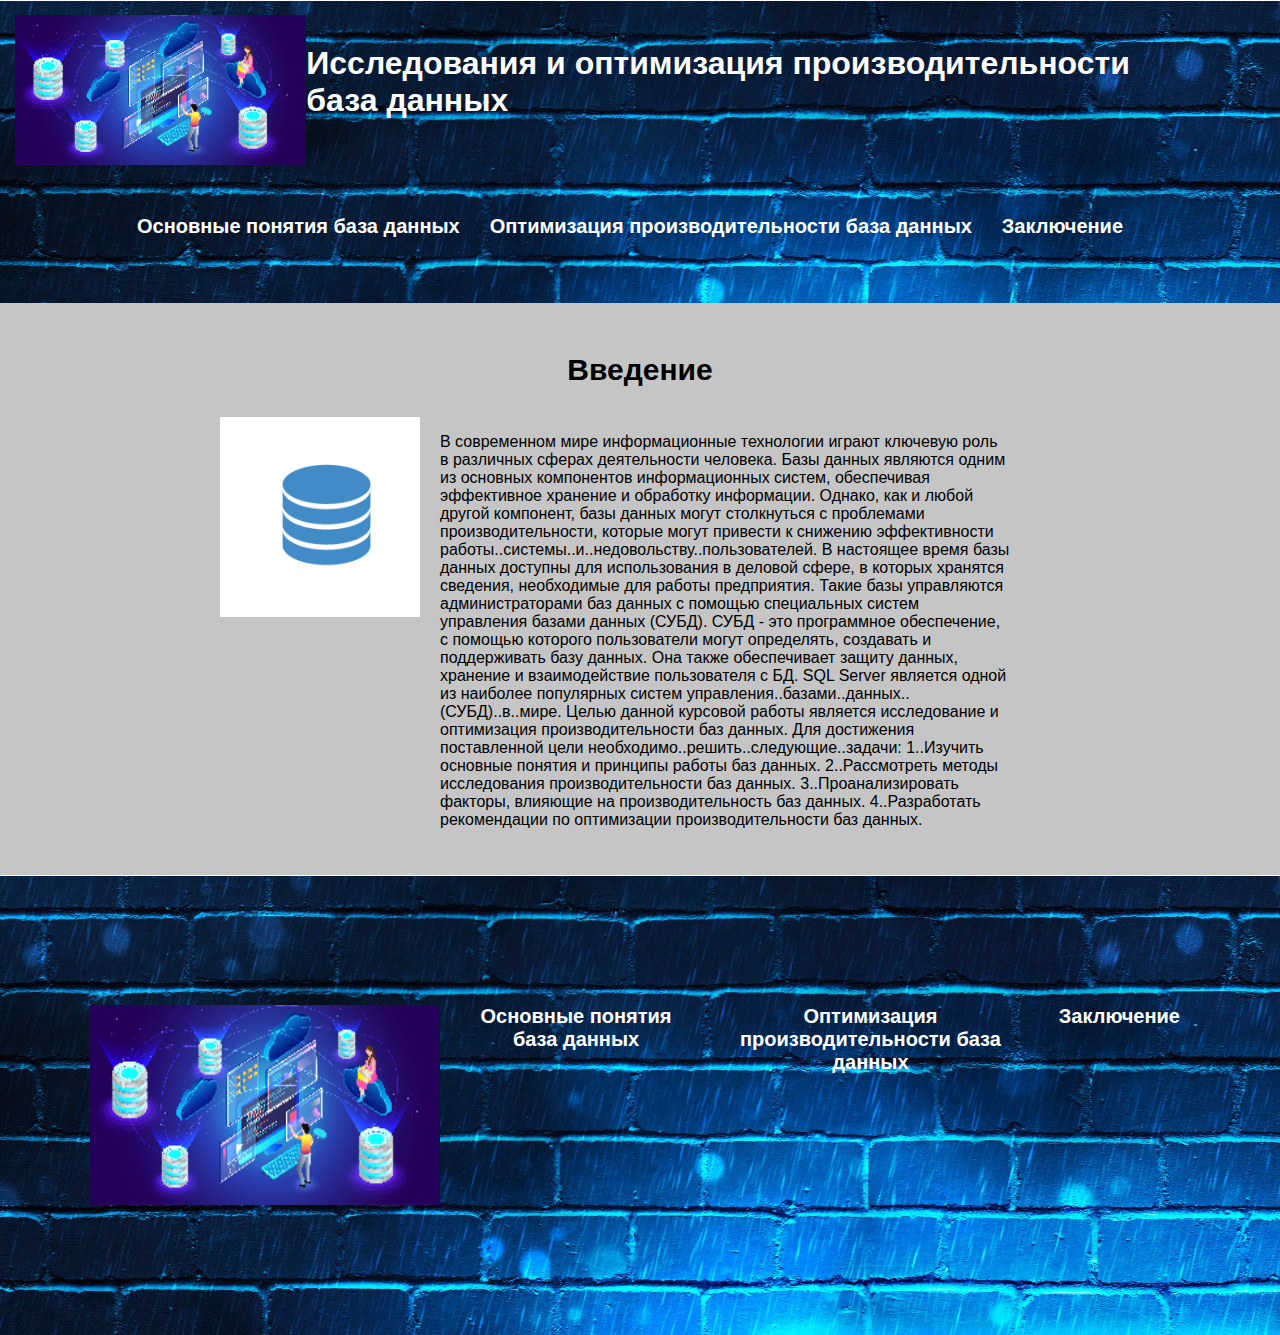
<file: index.html>
<!DOCTYPE html>
<html lang="en">
<head>
    <meta charset="UTF-8">
    <meta name="viewport" content="width=device-width, initial-scale=1.0">
    <title>Курсовая работа</title>
    <link rel="stylesheet" href="style.css">
    <style></style>
</head>
<body>
    <header>
        <div class="logo1">
            <img src="img/Web_hosting1560413676163 (1).webp" alt="">
            <h1>
               Исследования и оптимизация производительности база данных
            </h1>
        </div>  
        <nav>
            <a href="index1.html">
                <strong>Основные понятия база данных</strong>
            </a>
            <a href="index2.html">
                <strong>Оптимизация производительности база данных</strong>
            </a>
            </a>
            <a href="index5.html">
                <strong>Заключение</strong>
            </a>
        </nav>
    </header>
    <main>
        <div class="container-text">
            <h3> 
                <strong>  
                    Введение
                </strong>
            </h3>
            <div class="flex">
                <img src="img/wordpress-clean-database-old-plugins.png" alt="">
                <p>
                    В современном мире информационные технологии играют ключевую роль в различных сферах деятельности человека. Базы данных являются одним из основных компонентов информационных систем, обеспечивая эффективное хранение и обработку информации. Однако, как и любой другой компонент, базы данных могут столкнуться с проблемами производительности, которые могут привести к снижению эффективности работы..системы..и..недовольству..пользователей. В настоящее время базы данных доступны для использования в деловой сфере, в которых хранятся сведения, необходимые для работы предприятия. Такие базы управляются администраторами баз данных с помощью специальных систем управления базами данных (СУБД). СУБД - это программное обеспечение, с помощью которого пользователи могут определять, создавать и поддерживать базу данных. Она также обеспечивает защиту данных, хранение и взаимодействие пользователя с БД. SQL Server является одной из наиболее популярных систем управления..базами..данных..(СУБД)..в..мире. Целью данной курсовой работы является исследование и оптимизация производительности баз данных. Для достижения поставленной цели необходимо..решить..следующие..задачи: 1..Изучить основные понятия и принципы работы баз данных. 2..Рассмотреть методы исследования производительности баз данных. 3..Проанализировать факторы, влияющие на производительность баз данных. 4..Разработать рекомендации по оптимизации производительности баз данных.
                </p>
            </div>
        </div>
    </main>
    <footer>
        <nav>
            <div class="flex5">
                <img src="img/Web_hosting1560413676163 (1).webp" alt="">
            </div>
            <a href="index1.html">
                <strong>Основные понятия база данных</strong>
            </a>
            <a href="index2.html">
                <strong>Оптимизация производительности база данных</strong>
            </a>
            </a>
            <a href="index5.html">
                <strong>Заключение</strong>
            </a>
        </nav>
    </footer>
</body>
</html>
</file>
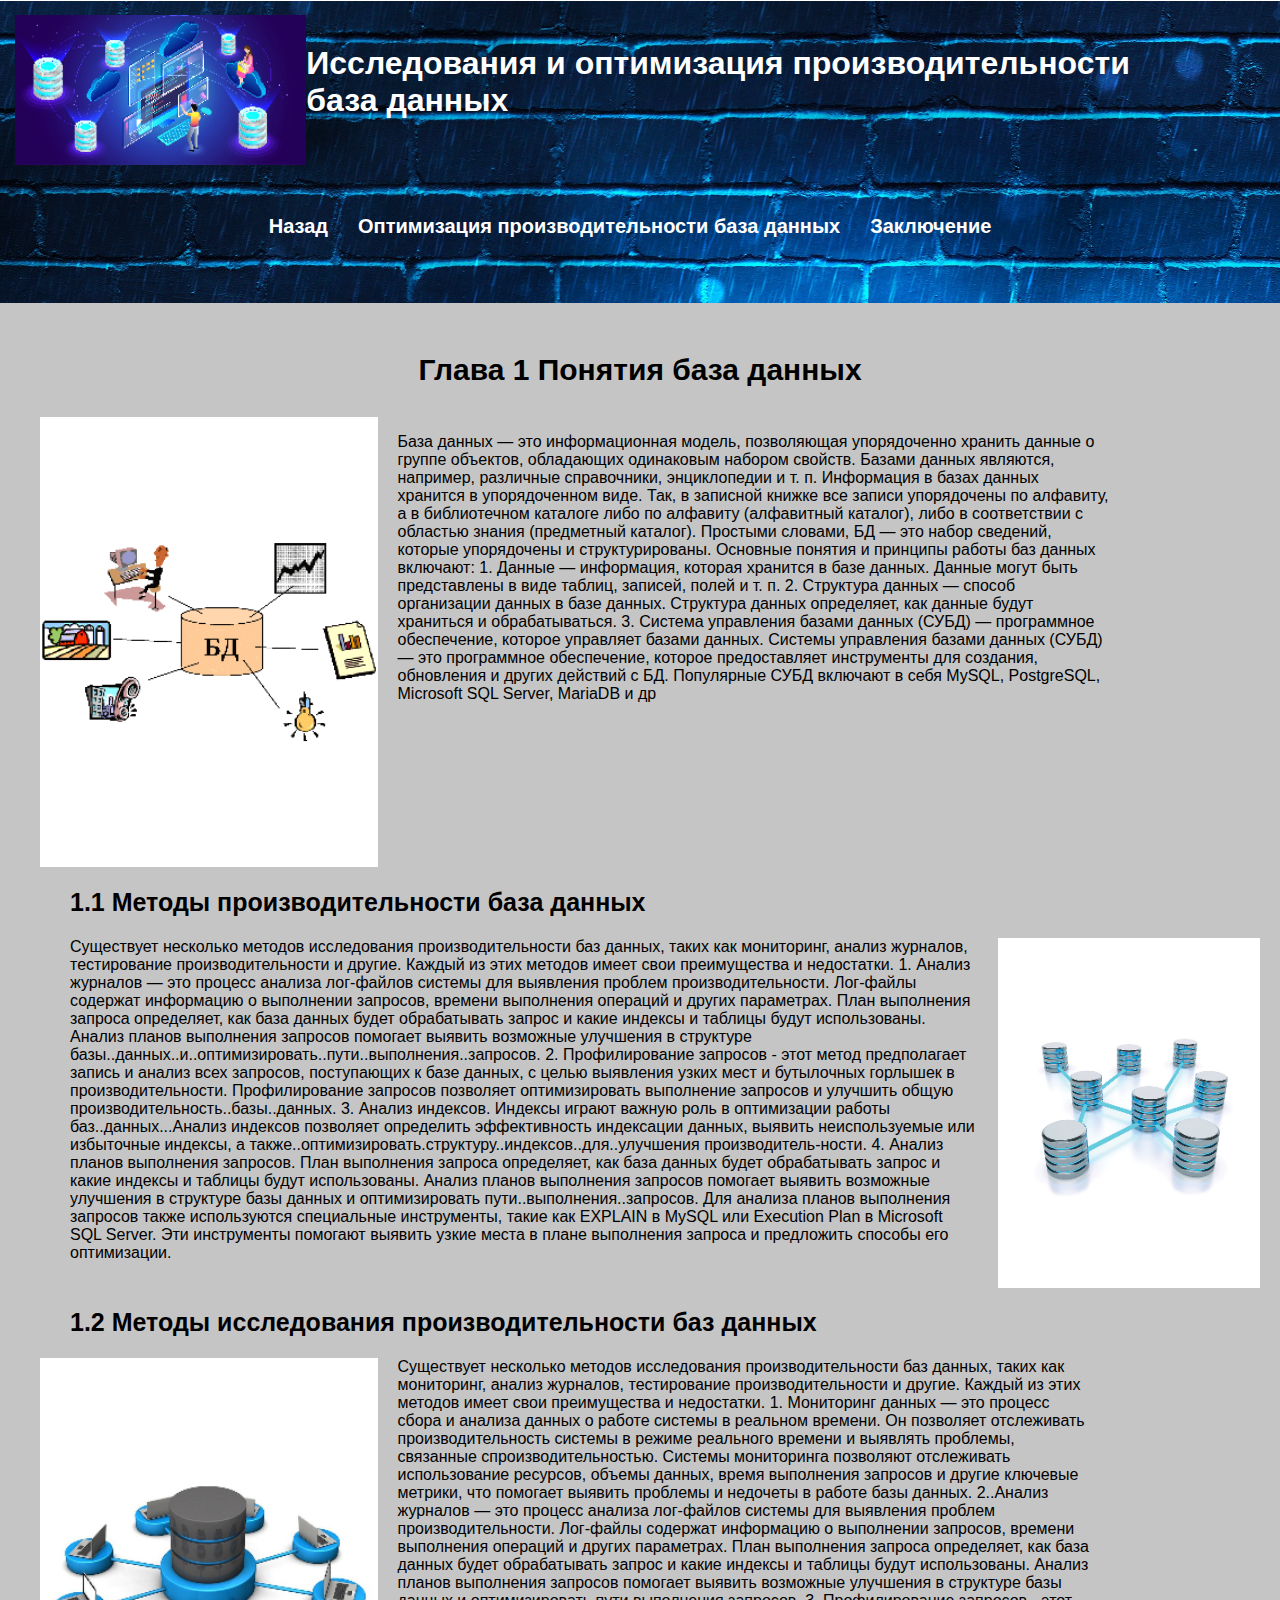
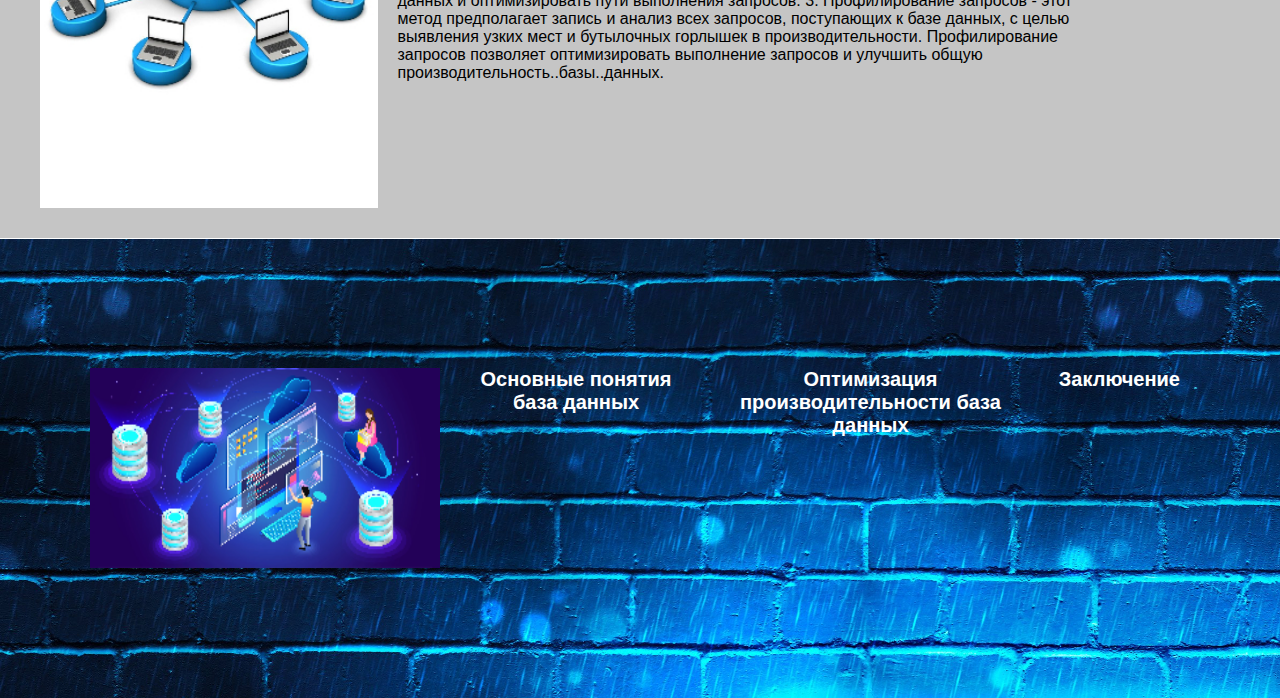
<file: index1.html>
<!DOCTYPE html>
<html lang="en">
<head>
    <meta charset="UTF-8">
    <meta name="viewport" content="width=device-width, initial-scale=1.0">
    <title>Курсовая работа</title>
    <link rel="stylesheet" href="style.css">
    <style>
        
    </style>
</head>
<body>
    <header>
        <div class="logo1">
            <img src="img/Web_hosting1560413676163 (1).webp" alt="">
            <h1>
                Исследования и оптимизация производительности база данных
            </h1>
        </div>  
        <nav>
            <a href="index.html">
                <strong>Назад</strong>
            </a>
            <a href="index2.html">
                <strong>Оптимизация производительности база данных</strong>
            </a>

            <a href="index5.html">
                <strong>Заключение</strong>
            </a>
        </nav>
    </header>
    <main>
        <div class="container-text">
            <h3>
                Глава 1 Понятия база данных
            </h3>
            <div class="flex2">
                <img src="img/527871_1.png" alt="">
                <p>
                    База данных — это информационная модель, позволяющая упорядоченно хранить данные о группе объектов, обладающих одинаковым набором свойств. Базами данных являются, например, различные справочники, энциклопедии и т. п. Информация в базах данных хранится в упорядоченном виде. Так, в записной книжке все записи упорядочены по алфавиту, а в библиотечном каталоге либо по алфавиту (алфавитный каталог), либо в соответствии с областью знания (предметный каталог). Простыми словами, БД — это набор сведений, которые упорядочены и структурированы. Основные понятия и принципы работы баз данных включают: 1. Данные — информация, которая хранится в базе данных. Данные могут быть представлены в виде таблиц, записей, полей и т. п. 2. Структура данных — способ организации данных в базе данных. Структура данных определяет, как данные будут храниться и обрабатываться. 3. Система управления базами данных (СУБД) — программное обеспечение, которое управляет базами данных. Системы управления базами данных (СУБД) — это программное обеспечение, которое предоставляет инструменты для создания, обновления и других действий с БД. Популярные СУБД включают в себя MySQL, PostgreSQL, Microsoft SQL Server, MariaDB и др
            </div>
            <h2>
                 1.1 Методы производительности база данных
            </h2>
            <div class="flex3">
                <img src="img/systems-istock-483497612_0.jpg" alt="">
            
                Существует несколько методов исследования производительности баз данных, таких как мониторинг, анализ журналов, тестирование производительности и другие. Каждый из этих методов имеет свои преимущества и недостатки. 1. Анализ журналов — это процесс анализа лог-файлов системы для выявления проблем производительности. Лог-файлы содержат информацию о выполнении запросов, времени выполнения операций и других параметрах. План выполнения запроса определяет, как база данных будет обрабатывать запрос и какие индексы и таблицы будут использованы. Анализ планов выполнения запросов помогает выявить возможные улучшения в структуре базы..данных..и..оптимизировать..пути..выполнения..запросов. 2. Профилирование запросов - этот метод предполагает запись и анализ всех запросов, поступающих к базе данных, с целью выявления узких мест и бутылочных горлышек в производительности. Профилирование запросов позволяет оптимизировать выполнение запросов и улучшить общую производительность..базы..данных. 3. Анализ индексов. Индексы играют важную роль в оптимизации работы баз..данных...Анализ индексов позволяет определить эффективность индексации данных, выявить неиспользуемые или избыточные индексы, а также..оптимизировать.структуру..индексов..для..улучшения производитель-ности. 4. Анализ планов выполнения запросов. План выполнения запроса определяет, как база данных будет обрабатывать запрос и какие индексы и таблицы будут использованы. Анализ планов выполнения запросов помогает выявить возможные улучшения в структуре базы данных и оптимизировать пути..выполнения..запросов. Для анализа планов выполнения запросов также используются специальные инструменты, такие как EXPLAIN в MySQL или Execution Plan в Microsoft SQL Server. Эти инструменты помогают выявить узкие места в плане выполнения запроса и предложить способы его оптимизации.  
            </div>
            <h2>
                 1.2 Методы исследования производительности баз данных
            </h2>
            <div class="flex2">
                <img src="img/1675421943_gas-kvas-com-p-bazi-fonovikh-risunkov-11 (1).jpg" alt="">
                Существует несколько методов исследования производительности баз данных, таких как мониторинг, анализ журналов, тестирование производительности и другие. Каждый из этих методов имеет свои преимущества и недостатки.
                1. Мониторинг данных — это процесс сбора и анализа данных о работе системы в реальном времени. Он позволяет отслеживать производительность системы в режиме реального времени и выявлять проблемы, связанные спроизводительностью. Системы мониторинга позволяют отслеживать использование ресурсов, объемы данных, время выполнения запросов и другие ключевые метрики, что помогает выявить проблемы и недочеты в работе базы данных.
            2..Анализ журналов — это процесс анализа лог-файлов системы для выявления проблем производительности. Лог-файлы содержат информацию о выполнении запросов, времени выполнения операций и других параметрах. План выполнения запроса определяет, как база данных будет обрабатывать запрос и какие индексы и таблицы будут использованы. Анализ планов выполнения запросов помогает выявить возможные улучшения в структуре базы данных и оптимизировать пути выполнения запросов.
               3. Профилирование запросов -  этот метод предполагает запись и анализ 
      всех запросов, поступающих к базе данных, с целью выявления узких мест и бутылочных горлышек в производительности. Профилирование запросов позволяет оптимизировать выполнение запросов и улучшить общую производительность..базы..данных. 
      
                </p>
            </div>
        </div>
    </main>
    <footer>
        <nav>
            <div class="flex5">
                <img src="img/Web_hosting1560413676163 (1).webp" alt="">
            </div>
            <a href="index1.html">
                <strong>Основные понятия база данных</strong>
            </a>
            <a href="index2.html">
                <strong>Оптимизация производительности база данных</strong>
            </a>
            <a href="index5.html">
                <strong>Заключение</strong>
            </a>
        </nav>
    </footer>
</body>
</html>
</file>
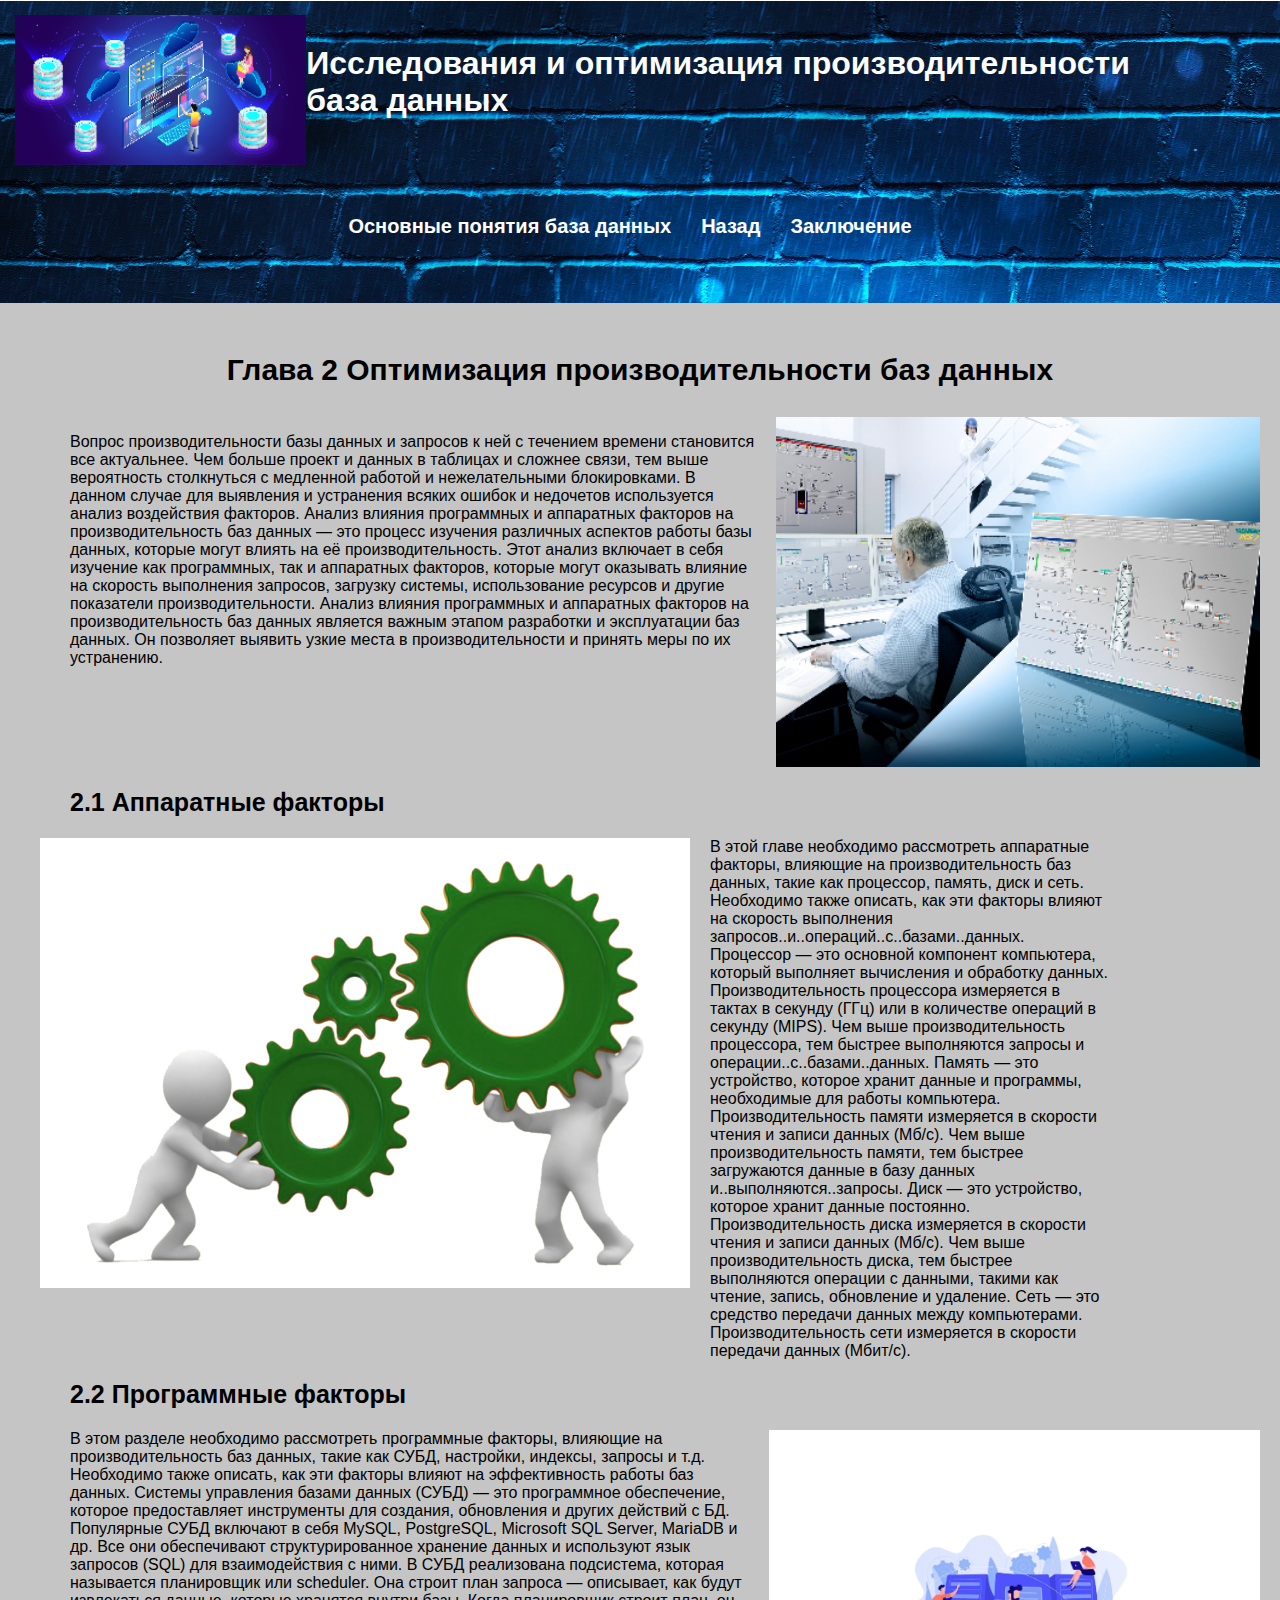
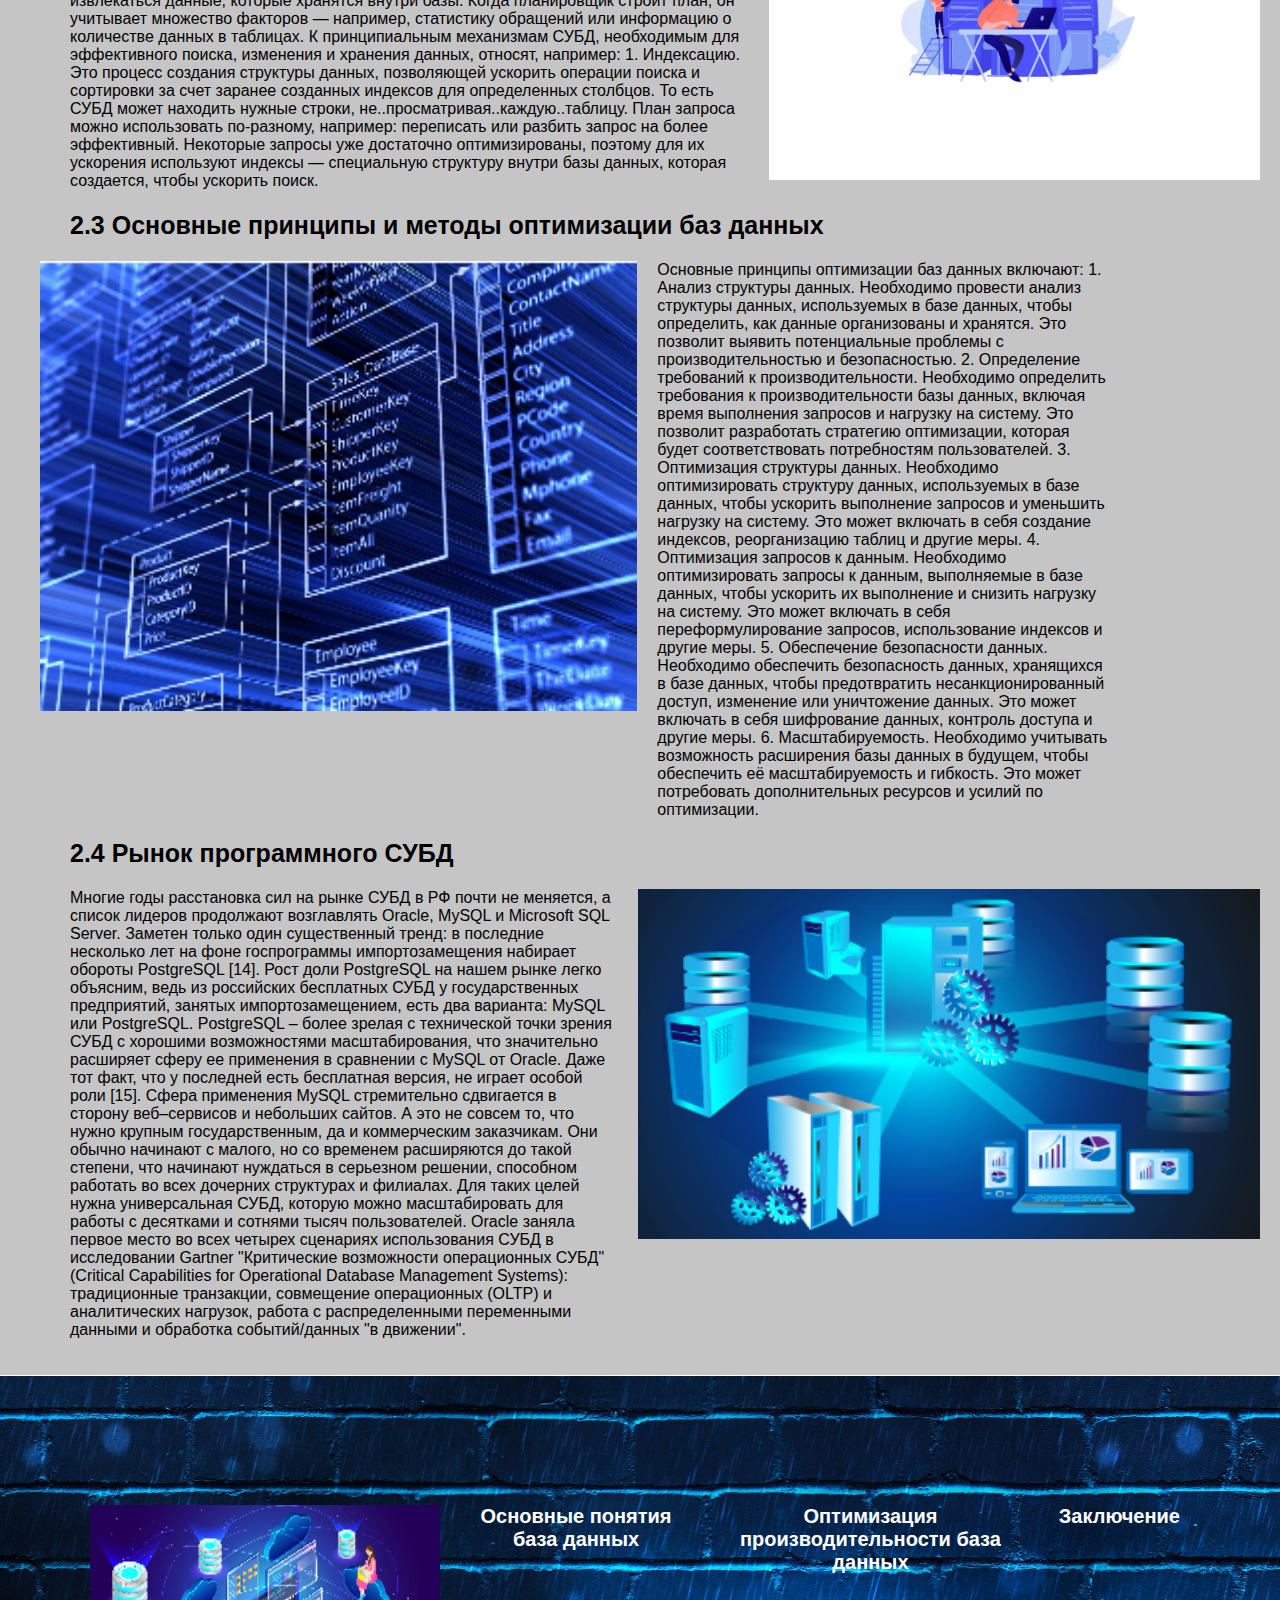
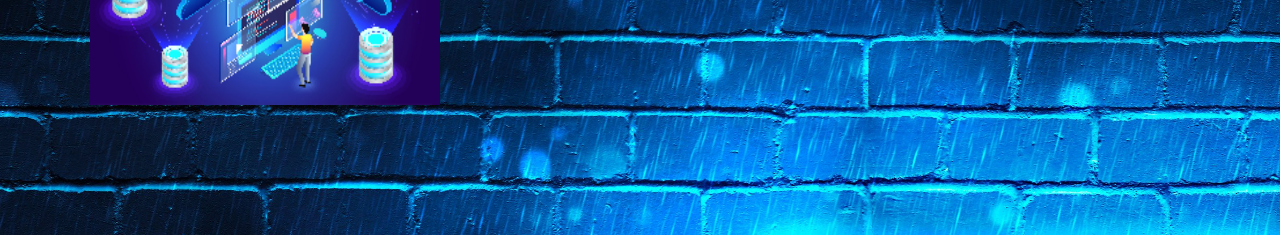
<file: index2.html>
<!DOCTYPE html>
<html lang="en">
<head>
    <meta charset="UTF-8">
    <meta name="viewport" content="width=device-width, initial-scale=1.0">
    <title>Курсовая работа</title>
    <link rel="stylesheet" href="style.css">
    <style>
        
    </style>
</head>
<body>
    <header>
        <div class="logo1">
            <img src="img/Web_hosting1560413676163 (1).webp" alt="">
            <h1>
                Исследования и оптимизация производительности база данных
            </h1>
        </div>  
        <nav>
            <a href="index1.html">
                <strong>Основные понятия база данных</strong>
            </a>
            <a href="index.html">
                <strong>Назад</strong>
            </a>
            <a href="index5.html">
                <strong>Заключение</strong>
            </a>
        </nav>
    </header>
    <main>
        <div class="container-text">
            <h3>
              Глава  2 Оптимизация производительности баз данных
            </h3>
            <div class="flex3">
                <img src="img/апаратные факторы.jpg" alt="">
            <p>
                Вопрос производительности базы данных и запросов к ней с течением времени становится все актуальнее. Чем больше проект и данных в таблицах и сложнее связи, тем выше вероятность столкнуться с медленной работой и нежелательными блокировками. В данном случае для выявления и устранения всяких ошибок и недочетов используется анализ воздействия факторов. Анализ влияния программных и аппаратных факторов на производительность баз данных — это процесс изучения различных аспектов работы базы данных, которые могут влиять на её производительность. Этот анализ включает в себя изучение как программных, так и аппаратных факторов, которые могут оказывать влияние на скорость выполнения запросов, загрузку системы, использование ресурсов и другие показатели производительности.
                Анализ влияния программных и аппаратных факторов на производительность баз данных является важным этапом разработки и эксплуатации баз данных. Он позволяет выявить узкие места в производительности и принять меры по их устранению.
     
            </div>
 
    <h2>
        2.1 Аппаратные факторы
    </h2>
            <div class="flex2">
                <img src="img/eeec2410f41e4e6b11bb87b5d79c1b69.png" alt="">
                В этой главе необходимо рассмотреть аппаратные факторы, влияющие на производительность баз данных, такие как процессор, память, диск и сеть. Необходимо также описать, как эти факторы влияют на скорость выполнения запросов..и..операций..с..базами..данных.
                Процессор — это основной компонент компьютера, который выполняет вычисления и обработку данных. Производительность процессора измеряется в тактах в секунду (ГГц) или в количестве операций в секунду (MIPS). Чем выше производительность процессора, тем быстрее выполняются запросы и операции..с..базами..данных.
                Память — это устройство, которое хранит данные и программы, необходимые для работы компьютера. Производительность памяти измеряется в скорости чтения и записи данных (Мб/с). Чем выше производительность памяти, тем быстрее загружаются данные в базу данных и..выполняются..запросы.
                Диск — это устройство, которое хранит данные постоянно. Производительность диска измеряется в скорости чтения и записи данных (Мб/с). Чем выше производительность диска, тем быстрее выполняются операции с данными, такими как чтение, запись, обновление и удаление.
                Сеть — это средство передачи данных между компьютерами. Производительность сети измеряется в скорости передачи данных (Мбит/с). 
            </div>
    <h2>
        2.2 Программные факторы
    </h2>
            <div class="flex3">
                <img src="img/программные факторы (1) (1).png" alt="">
                В этом разделе необходимо рассмотреть программные факторы, влияющие на производительность баз данных, такие как СУБД, настройки, индексы, запросы и т.д. Необходимо также описать, как эти факторы влияют на эффективность работы баз данных.
                Системы управления базами данных (СУБД) — это программное обеспечение, которое предоставляет инструменты для создания, обновления и других действий с БД. Популярные СУБД включают в себя MySQL, PostgreSQL, Microsoft SQL Server, MariaDB и др. Все они обеспечивают структурированное хранение данных и используют язык запросов (SQL) для взаимодействия с ними. В СУБД реализована подсистема, которая называется планировщик или scheduler. Она строит план запроса — описывает, как будут извлекаться данные, которые хранятся внутри базы. Когда планировщик строит план, он учитывает множество факторов — например, статистику обращений или информацию о количестве данных в таблицах. К принципиальным механизмам СУБД, необходимым для эффективного поиска, изменения и хранения данных, относят, например:
               1. Индексацию. Это процесс создания структуры данных, позволяющей ускорить операции поиска и сортировки за счет заранее созданных индексов для определенных столбцов. То есть СУБД может находить нужные строки, не..просматривая..каждую..таблицу. План запроса можно использовать по-разному, например: переписать или разбить запрос на более эффективный. Некоторые запросы уже достаточно оптимизированы, поэтому для их ускорения используют индексы — специальную структуру внутри базы данных, которая создается, чтобы ускорить поиск. 
            </div>
    <h2>
        2.3 Основные принципы и методы оптимизации баз данных
    </h2>
            <div class="flex2"> 
                <img src="img/tild3864-3337-4262-a364-396434323431__database-157334670-5.jpg" alt="">
            
                Основные принципы оптимизации баз данных включают:
                1. Анализ структуры данных. Необходимо провести анализ структуры данных, используемых в базе данных, чтобы определить, как данные организованы и хранятся. Это позволит выявить потенциальные проблемы с производительностью и безопасностью.
                2. Определение требований к производительности. Необходимо определить требования к производительности базы данных, включая время выполнения запросов и нагрузку на систему. Это позволит разработать стратегию оптимизации, которая будет соответствовать потребностям пользователей.
                3. Оптимизация структуры данных. Необходимо оптимизировать структуру данных, используемых в базе данных, чтобы ускорить выполнение запросов и уменьшить нагрузку на систему. Это может включать в себя создание индексов, реорганизацию таблиц и другие меры.
                4. Оптимизация запросов к данным. Необходимо оптимизировать запросы к данным, выполняемые в базе данных, чтобы ускорить их выполнение и снизить нагрузку на систему. Это может включать в себя переформулирование запросов, использование индексов и другие меры.
                5. Обеспечение безопасности данных. Необходимо обеспечить безопасность данных, хранящихся в базе данных, чтобы предотвратить несанкционированный доступ, изменение или уничтожение данных. Это может включать в себя шифрование данных, контроль доступа и другие меры.
                6. Масштабируемость. Необходимо учитывать возможность расширения базы данных в будущем, чтобы обеспечить её масштабируемость и гибкость. Это может потребовать дополнительных ресурсов и усилий по оптимизации.
                
            </div>
    <h2>
        2.4 Рынок программного СУБД
    </h2>
            <div class="flex3">
                <img src="img/1668318411_7-2.png" alt="">
            
                Многие годы расстановка сил на рынке СУБД в РФ почти не меняется, а список лидеров продолжают возглавлять Oracle, MySQL и Microsoft SQL Server. Заметен только один существенный тренд: в последние несколько лет на фоне госпрограммы импортозамещения набирает обороты PostgreSQL [14]. 
                Рост доли PostgreSQL на нашем рынке легко объясним, ведь из российских бесплатных СУБД у государственных предприятий, занятых импортозамещением, есть два варианта: MySQL или PostgreSQL. PostgreSQL – более зрелая с технической точки зрения СУБД с хорошими возможностями масштабирования, что значительно расширяет сферу ее применения в сравнении с MySQL от Oracle. Даже тот факт, что у последней есть бесплатная версия, не играет особой роли [15]. Сфера применения MySQL стремительно сдвигается в сторону веб–сервисов и небольших сайтов. А это не совсем то, что нужно крупным государственным, да и коммерческим заказчикам. Они обычно начинают с малого, но со временем расширяются до такой степени, что начинают нуждаться в серьезном решении, способном работать во всех дочерних структурах и филиалах. Для таких целей нужна универсальная СУБД, которую можно масштабировать для работы с десятками и сотнями тысяч пользователей.
                Oracle заняла первое место во всех четырех сценариях использования СУБД в исследовании Gartner "Критические возможности операционных СУБД" (Critical Capabilities for Operational Database Management Systems): традиционные транзакции, совмещение операционных (OLTP) и аналитических нагрузок, работа с распределенными переменными данными и обработка событий/данных "в движении".
                
         </div>   
            </p>
        </div>
    </main>
    <footer>
        <nav>
            <div class="flex5">
                <img src="img/Web_hosting1560413676163 (1).webp" alt="">
            </div>
            <a href="index1.html">
                <strong>Основные понятия база данных</strong>
            </a>
            <a href="index2.html">
                <strong>Оптимизация производительности база данных</strong>
            </a>
            <a href="index5.html">
                <strong>Заключение</strong>
            </a>
        </nav>
    </footer>
</body>
</html>
</file>
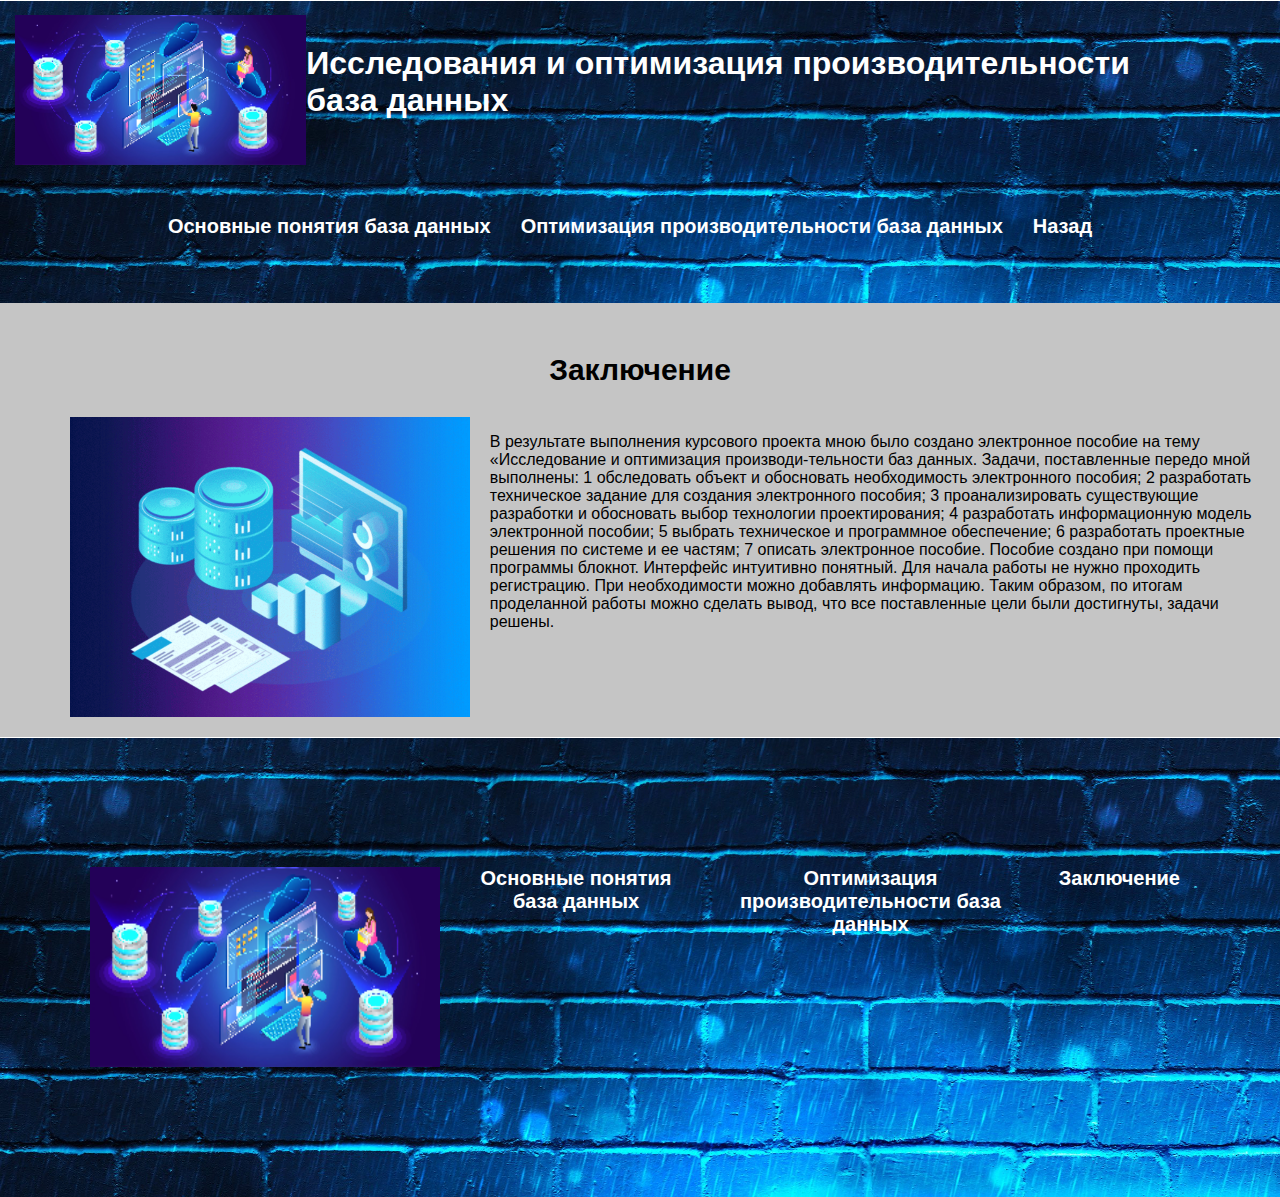
<file: index5.html>
<!DOCTYPE html>
<html lang="en">
<head>
    <meta charset="UTF-8">
    <meta name="viewport" content="width=device-width, initial-scale=1.0">
    <title>Курсовая работа</title>
    <link rel="stylesheet" href="style.css">
    <style></style>
</head>
<body>
    <header>
        <div class="logo1">
            <img src="img/Web_hosting1560413676163 (1).webp" alt="">
            <h1>
                Исследования и оптимизация производительности база данных
            </h1>
        </div>  
        <nav>
            <a href="index1.html">
                <strong>Основные понятия база данных</strong>
            </a>
            <a href="index2.html">
                <strong>Оптимизация производительности база данных</strong>
            </a>
            </a>
            <a href="index.html">
                <strong>Назад</strong>
            </a>
        </nav>
    </header>
    <main>
        <div class="container-text2">
            <h3>
                Заключение
            </h3>
            <div class="flex4">
                <img src="img/orig.gif" alt="">
                <p> 
                    В результате выполнения курсового проекта мною было создано электронное пособие на тему «Исследование и оптимизация производи-тельности баз данных.
                    Задачи, поставленные передо мной выполнены:
                    1	обследовать объект и обосновать необходимость электронного пособия;
                    2	разработать техническое задание для создания электронного пособия;
                    3	проанализировать существующие разработки и обосновать выбор технологии проектирования;
                    4	разработать информационную модель электронной пособии;
                    5	выбрать техническое и программное обеспечение;
                    6	разработать проектные решения по системе и ее частям;
                    7	описать электронное пособие.
                    Пособие создано при помощи программы блокнот.
                    Интерфейс интуитивно понятный. Для начала работы не нужно проходить регистрацию. При необходимости можно добавлять информацию.
                    Таким образом, по итогам проделанной работы можно сделать вывод, что все поставленные цели были достигнуты, задачи решены.
                    
                    
                </p>
            </div>
        </div>
    </main>
    <footer>
        <nav>
            <div class="flex5">
                <img src="img/Web_hosting1560413676163 (1).webp" alt="">
            </div>
            <a href="index1.html">
                <strong>Основные понятия база данных</strong>
            </a>
            <a href="index2.html">
                <strong>Оптимизация производительности база данных</strong>
            </a>
            <a href="index5.html">
                <strong>Заключение</strong>
            </a>
        </nav>
    </footer>
</body>
</html>
</file>
<file: style.css>
body {
    font-family: Arial, sans-serif;
    margin: 0;
    padding: 0;
}

header {
    color: #ffffff;
    padding: 15px;
    background-image:url(img/33333\ \(2\).jpg);
}

.logo1  {
    height: 150px;
    width: 1150px;
    display: flex;
}

.container-text img {
    width: 450px;
    height: 150px;
}

.container-text {
    margin-bottom: 10px;
}

/*start flex*/

.flex {
    display: flex;
    gap: 20px;
    margin-left: 200px;
}

.flex5 {
    display: flex;
    gap: 20px;
    margin-left: 10px;
}

.flex5 img {
    height: 200px;
    width: 350px;
    
}

.flex img {
    height: 200px;
    width: 250px;
}

.flex p {
    margin-right: 250px;
}

.flex2 {
    display: flex;
    gap: 20px;
    margin-left: 20px;
    margin-right: 150px;
}

.flex2 img {
    height: 450px;
    width: 650px;
}

.flex3 {
    display: flex;
    gap: 20px;
    margin-left: 50px;
    flex-direction: row-reverse;
}

.flex3 img {
    height: 350px;
    width: 650px;
}

.flex4 {
    display: flex;
    gap: 20px;
    margin-left: 50px;
}

.flex4 img {
    height: 300px;
    width: 500px;
}

/*end flex*/
/*start header*/

header h1 {
    margin: 0;
    margin-top: 30px;
}

nav {
    display: flex;
    margin-right: 20px;
    gap: 30px;
    margin-top: 20px;
    justify-content: center;
    margin-top: 50px;
    margin-bottom: 50px;
}

nav a {
    color: #fff;
    text-decoration: none;
    font-size: 20px;
    transition: 1s; 
    text-align: center; 
}

nav a:hover {
    transform: scale(1.1);
}

/*end header*/

main {
    padding: 20px;
    background-color: rgb(197, 197, 197);
}

section {
    margin-bottom: 80px;
}

footer {
    background-color: rgb(95, 95, 95);
    padding: 80px;
    background-image: url(img/33333\ \(2\).jpg);
}

h3 {
    text-align: center;
    font-size: 30px;
}

h2 {
    margin-left: 50px;
    font-size: 25px;
}

h4{
    display: flex;
    justify-content: center;
    color: white;
}
</file>
